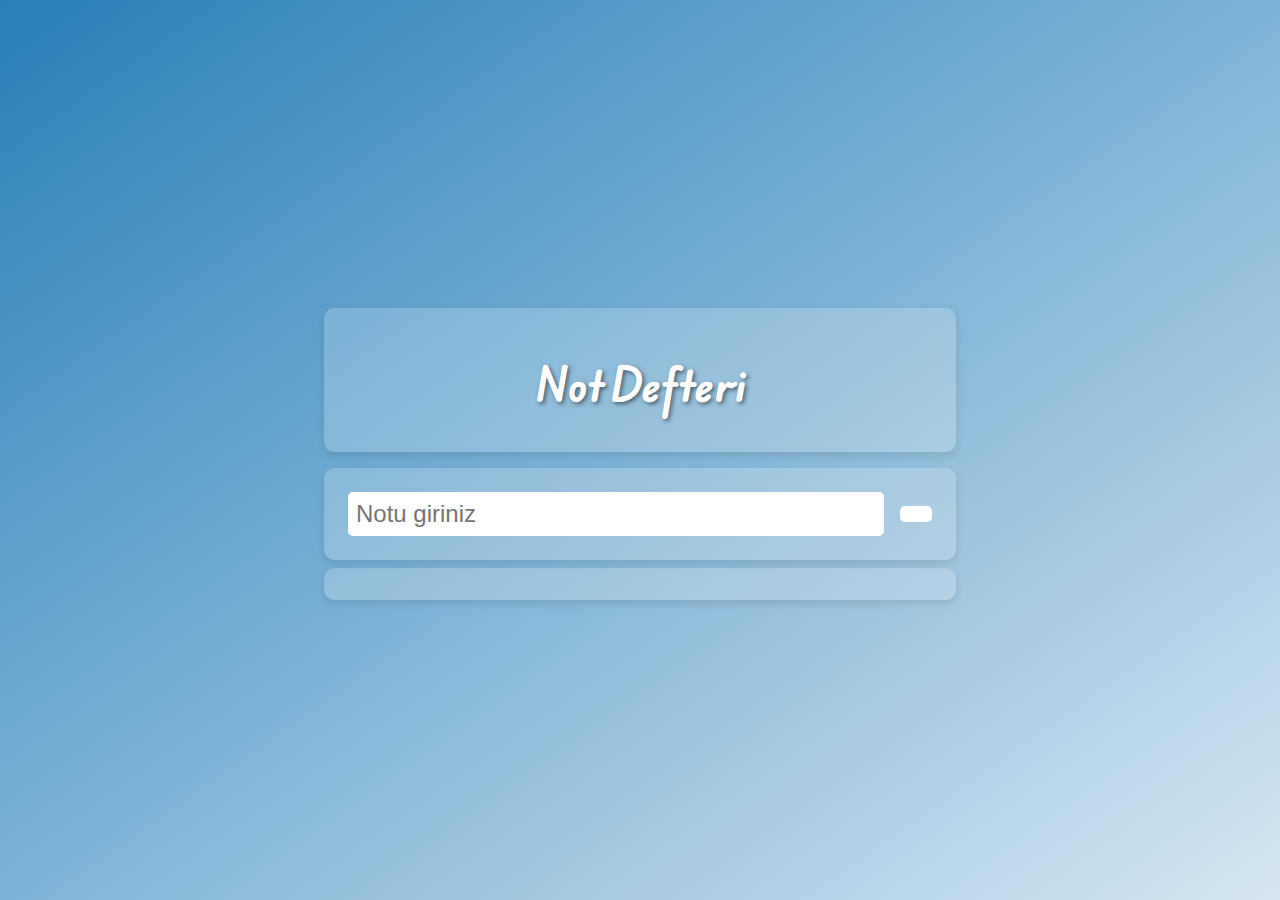
<file: not_basket.html>
<!DOCTYPE html>
<html lang="en">
<head>
    <meta charset="UTF-8">
    <meta name="viewport" content="width=device-width, initial-scale=1.0">
    <title>Not Sepeti</title>
    <link rel="stylesheet" href="https://cdnjs.cloudflare.com/ajax/libs/font-awesome/6.6.0/css/all.min.css" 
    integrity="sha512-Kc323vGBEqzTmouAECnVceyQqyqdsSiqLQISBL29aUW4U/M7pSPA/gEUZQqv1cwx4OnYxTxve5UMg5GT6L4JJg==" 
    crossorigin="anonymous" referrerpolicy="no-referrer" />
    <link href="https://fonts.googleapis.com/css2?family=Edu+AU+VIC+WA+NT+Hand:wght@400;700&display=swap" rel="stylesheet">
    <link rel="stylesheet" href="main.css">
</head>
<body>
    <header class="header">
        <h1 class="main-title">
            Not Defteri
        </h1>
    </header>

    <form class="gorev-form" action="#">
        <input type="text" class="form-item input-gorev" placeholder="Notu giriniz">
        <button class="form-item btn-gorev-ekle" type="submit">
            <i class="fa-solid fa-plus"></i>
        </button>
    </form>
    <div class="gorev-container">
        <ul class="gorev-listesi">
        </ul>
    </div>

    <script src="not_basket.js"></script>
</body>
</html>
</file>
<file: main.css>
:root {
    --main-color: rgba(41, 128, 185, 1.0);
    --main-color-light: rgba(41, 128, 185, 0.2);
    --accent-color: rgba(243, 156, 18, 1.0);
    --accent-color-light: rgba(243, 156, 18, 0.5);
    --background-gradient: linear-gradient(to bottom right, var(--main-color), var(--main-color-light));
    --button-hover-color: rgba(255, 255, 255, 0.2);
}

body {
    font-family: "Edu AU VIC WA NT Hand", sans-serif;
    background-image: var(--background-gradient);
    background-repeat: no-repeat;
    min-height: 100vh;
    margin: 0;
    display: flex;
    flex-direction: column;
    align-items: center;
    justify-content: center;
    color: white;
    text-align: center;
}

.main-title {
    font-size: 2.5rem;
    color: white;
    margin-bottom: 1rem;
    text-shadow: 2px 2px 4px rgba(0, 0, 0, 0.5);
}

.header, .gorev-form {
    width: 80%;
    max-width: 600px;
    margin: 0.5rem;
    display: flex;
    justify-content: center;
    align-items: center;
    flex-direction: column;
    background: rgba(255, 255, 255, 0.2);
    border-radius: 10px;
    padding: 1rem;
    box-shadow: 0 4px 8px rgba(0, 0, 0, 0.1);
}

.gorev-form {
    flex-direction: row;
}

.form-item {
    padding: 0.5rem;
    font-size: 1.5rem; 
    border: none;
    border-radius: 5px;
    margin: 0.5rem;
    background-color: white;
    outline: none;
}

.form-item.input-gorev {
    flex: 1;
}

.btn-gorev-ekle {
    color: var(--accent-color);
    background-color: white;
    border: none;
    cursor: pointer;
    padding: 0.5rem 1rem;
    border-radius: 5px;
    display: flex;
    align-items: center;
    justify-content: center;
    transition: background-color 0.3s ease;
}

.btn-gorev-ekle:hover {
    background-color: var(--button-hover-color);
}

.gorev-container {
    width: 80%;
    max-width: 600px;
    display: flex;
    justify-content: center;
    align-items: center;
    background: rgba(255, 255, 255, 0.2);
    border-radius: 10px;
    padding: 1rem;
    box-shadow: 0 4px 8px rgba(0, 0, 0, 0.1);
}

.gorev-listesi {
    list-style: none;
    width: 100%;
    padding: 0;
    margin: 0;
}

.gorev-item {
    display: flex;
    justify-content: space-between;
    align-items: center;
    margin: 0.5rem 0;
    font-size: 1.2rem;
    background-color: white;
    color: black;
    padding: 0.5rem 1rem;
    border-radius: 5px;
    box-shadow: 0 2px 4px rgba(0, 0, 0, 0.1);
    transition: transform 0.5s ease-in-out, background-color 0.3s ease;
}

.gorev-item:hover {
    background-color: var(--main-color-light);
}

.gorev-tanim {
    flex: 1;
    padding: 0.1rem;
}

.gorev-btn {
    background-color: var(--accent-color);
    outline: none;
    border: none;
    font-size: 1.2rem;
    padding: 0.5rem;
    margin-left: 0.5rem;
    border-radius: 5px;
    cursor: pointer;
    transition: background-color 0.3s ease;
}

.gorev-btn:hover {
    background-color: var(--accent-color-light);
}

.gorev-btn-sil {
    background-color: red;
}

.gorev-btn-sil:hover {
    background-color: darkred;
}

.gorev-tamamlandi {
    text-decoration: line-through;
    opacity: 0.5;
}

.fa {
    pointer-events: auto; 
}

.kaybol {
    transform: scale(0);
    transition: transform 0.5s ease-in-out;
}
</file>
